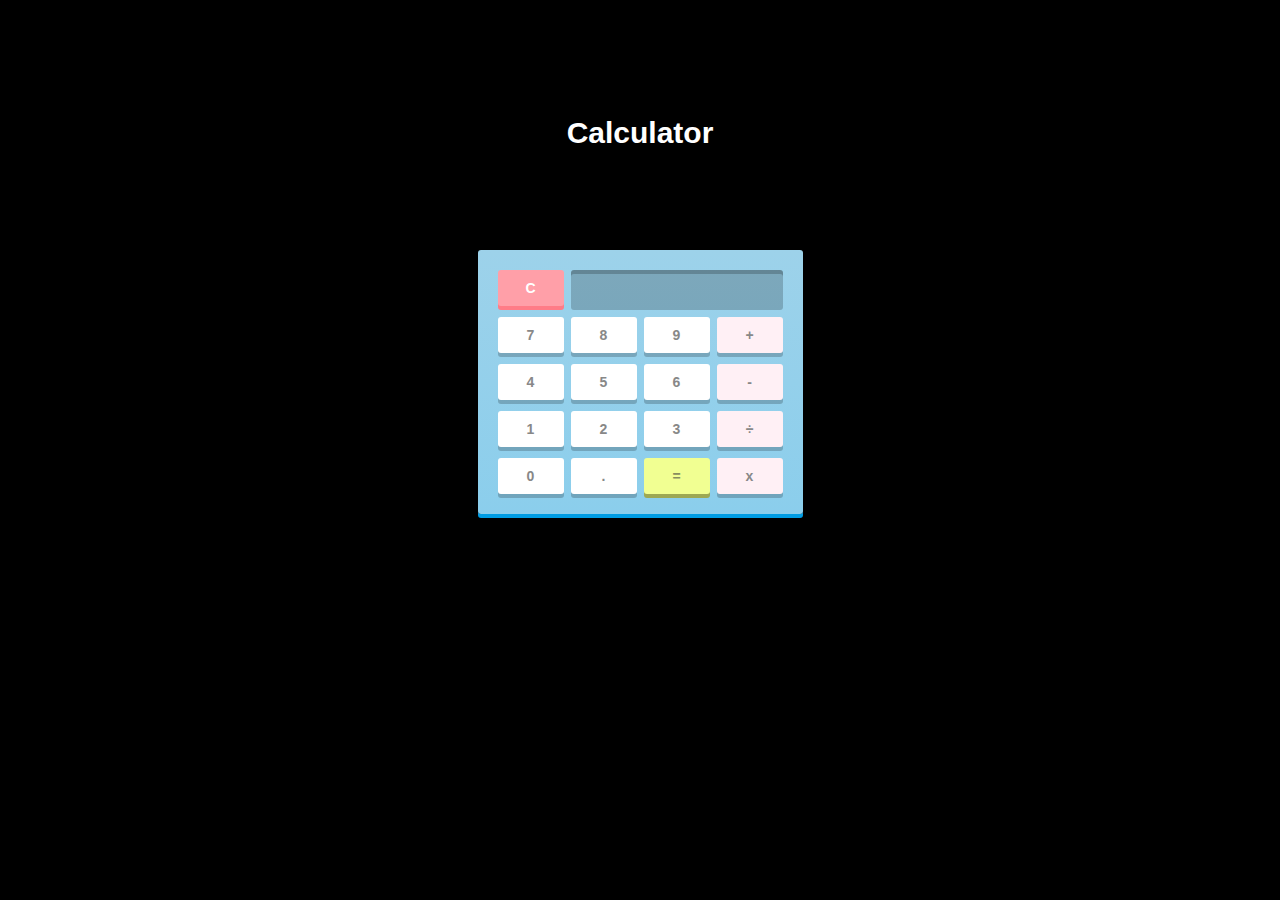
<file: Online calculator/calculator.html>
<!DOCTYPE html>
<html>
    <head>
        <title>JS Calculator</title>  
        <link rel="stylesheet" href="calculator.css">
    </head>
    <body>
        <br>
        <center>
            <p>Calculator</p>
        </center>
        <div id="calculator">
	       <div class="top">
		      <span class="clear">C</span>
		      <div class="screen"></div>
	       </div>
	
	       <div class="keys">
		      <span>7</span>
		      <span>8</span>
		      <span>9</span>
		      <span class="operator">+</span>
		      <span>4</span>
		      <span>5</span>
		      <span>6</span>
		      <span class="operator">-</span>
		      <span>1</span>
		      <span>2</span>
		      <span>3</span>
		      <span class="operator">÷</span>
		      <span>0</span>
		      <span>.</span>
		      <span class="eval">=</span>
		      <span class="operator">x</span>
	       </div>
        </div>

        
        <script src="http://thecodeplayer.com/uploads/js/prefixfree-1.0.7.js" type="text/javascript" type="text/javascript"></script>
        <script>
            
            var keys = document.querySelectorAll('#calculator span');
            var operators = ['+', '-', 'x', '÷'];
            var decimalAdded = false;
            for(var i = 0; i < keys.length; i++) {
	           keys[i].onclick = function(e) {
		       // Get the input and button values
		       var input = document.querySelector('.screen');
		       var inputVal = input.innerHTML;
		       var btnVal = this.innerHTML;
		
		      
		       if(btnVal == 'C') {
			      input.innerHTML = '';
			      decimalAdded = false;
		       }
		
		       
		       else if(btnVal == '=') {
			      var equation = inputVal;
			      var lastChar = equation[equation.length - 1];
			
			      
			      equation = equation.replace(/x/g, '*').replace(/÷/g, '/');
			
			      
			      if(operators.indexOf(lastChar) > -1 || lastChar == '.')
				     equation = equation.replace(/.$/, '');
			
			      if(equation)
				     input.innerHTML = eval(equation);
				
			      decimalAdded = false;
		       }
		  
		       
		       else if(operators.indexOf(btnVal) > -1) {
			      
			      var lastChar = inputVal[inputVal.length - 1];
			
			      
			      if(inputVal != '' && operators.indexOf(lastChar) == -1) 
				     input.innerHTML += btnVal;
			
			     
			      else if(inputVal == '' && btnVal == '-') 
				     input.innerHTML += btnVal;
			
			      
			      if(operators.indexOf(lastChar) > -1 && inputVal.length > 1) {
				     
				     input.innerHTML = inputVal.replace(/.$/, btnVal);
			      }
			
			      decimalAdded =false;
		       }
		
		       
		       else if(btnVal == '.') {
			      if(!decimalAdded) {
				     input.innerHTML += btnVal;
				     decimalAdded = true;
			      }
		       }
		
		       
		       else {
			      input.innerHTML += btnVal;
		       }
		
		       
		       e.preventDefault();
	           } 
            }    
		</script>
    </body>
</html>
<!--

    [[[[[[[[[[[[[[[      ]]]]]]]]]]]]]]]
    [::::::::::::::      ::::::::::::::]
    [::::::::::::::      ::::::::::::::]
    [::::::[[[[[[[:      :]]]]]]]::::::]
    [:::::[                      ]:::::]
    [:::::[                      ]:::::]
    [:::::[                      ]:::::]
    [:::::[                      ]:::::]
    [:::::[    Tarlan Askaruly   ]:::::]
    [:::::[       Brackets       ]:::::]
    [:::::[                      ]:::::]
    [:::::[                      ]:::::]
    [:::::[                      ]:::::]
    [:::::[                      ]:::::]
    [::::::[[[[[[[:      :]]]]]]]::::::]
    [::::::::::::::      ::::::::::::::]
    [::::::::::::::      ::::::::::::::]
    [[[[[[[[[[[[[[[      ]]]]]]]]]]]]]]]

-->
</file>
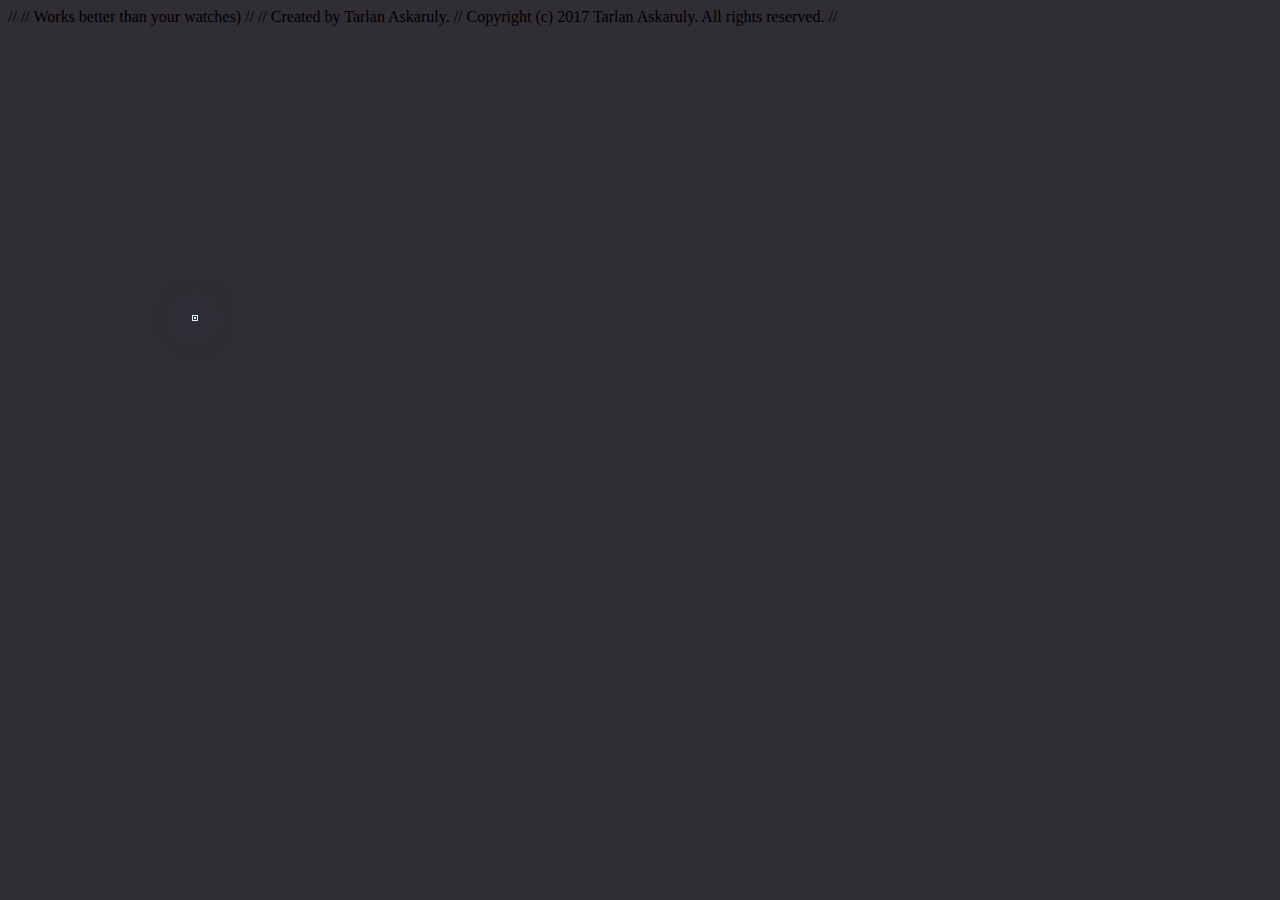
<file: Online clock/clock.html>
//
//  Works better than your watches)
//  
//  Created by Tarlan Askaruly.
//  Copyright (c) 2017 Tarlan Askaruly. All rights reserved.
//
<!DOCTYPE html>
<html>
    <link href="https://fonts.googleapis.com/css?family=Fjalla+One" rel="stylesheet">
    <link href="https://fonts.googleapis.com/css?family=Sedgwick+Ave+Display" rel="stylesheet">
    <link href="https://fonts.googleapis.com/css?family=Merriweather+Sans" rel="stylesheet">
    <link href="https://fonts.googleapis.com/css?family=Share+Tech+Mono" rel="stylesheet">
    <head>
        <title>web calendar</title>  
        <link rel="stylesheet" href="clock.css">
    </head>
    <body>
        <div id = "clock">
        
        </div>
        <script src="http://thecodeplayer.com/uploads/js/prefixfree-1.0.7.js" type="text/javascript" type="text/javascript"></script>
        <script>
            setInterval(function () {
                var date = new Date();
                
                var format = [
                    (date.getHours() < 10 ? "0" + date.getHours():date.getHours()),
                    (date.getMinutes() < 10 ? "0" + date.getMinutes():date.getMinutes()),
                    (date.getSeconds() < 10 ? "0" + date.getSeconds():date.getSeconds())
                ].join(":");
                
                document.getElementById('clock').innerHTML = format;
            }, 1000)        
        </script>
        <br>
        <br>
        <br>
    </body>
</html>
<!--

    [[[[[[[[[[[[[[[      ]]]]]]]]]]]]]]]
    [::::::::::::::      ::::::::::::::]
    [::::::::::::::      ::::::::::::::]
    [::::::[[[[[[[:      :]]]]]]]::::::]
    [:::::[                      ]:::::]
    [:::::[                      ]:::::]
    [:::::[                      ]:::::]
    [:::::[                      ]:::::]
    [:::::[    Tarlan Askaruly   ]:::::]
    [:::::[       Brackets       ]:::::]
    [:::::[                      ]:::::]
    [:::::[                      ]:::::]
    [:::::[                      ]:::::]
    [:::::[                      ]:::::]
    [::::::[[[[[[[:      :]]]]]]]::::::]
    [::::::::::::::      ::::::::::::::]
    [::::::::::::::      ::::::::::::::]
    [[[[[[[[[[[[[[[      ]]]]]]]]]]]]]]]

-->
</file>
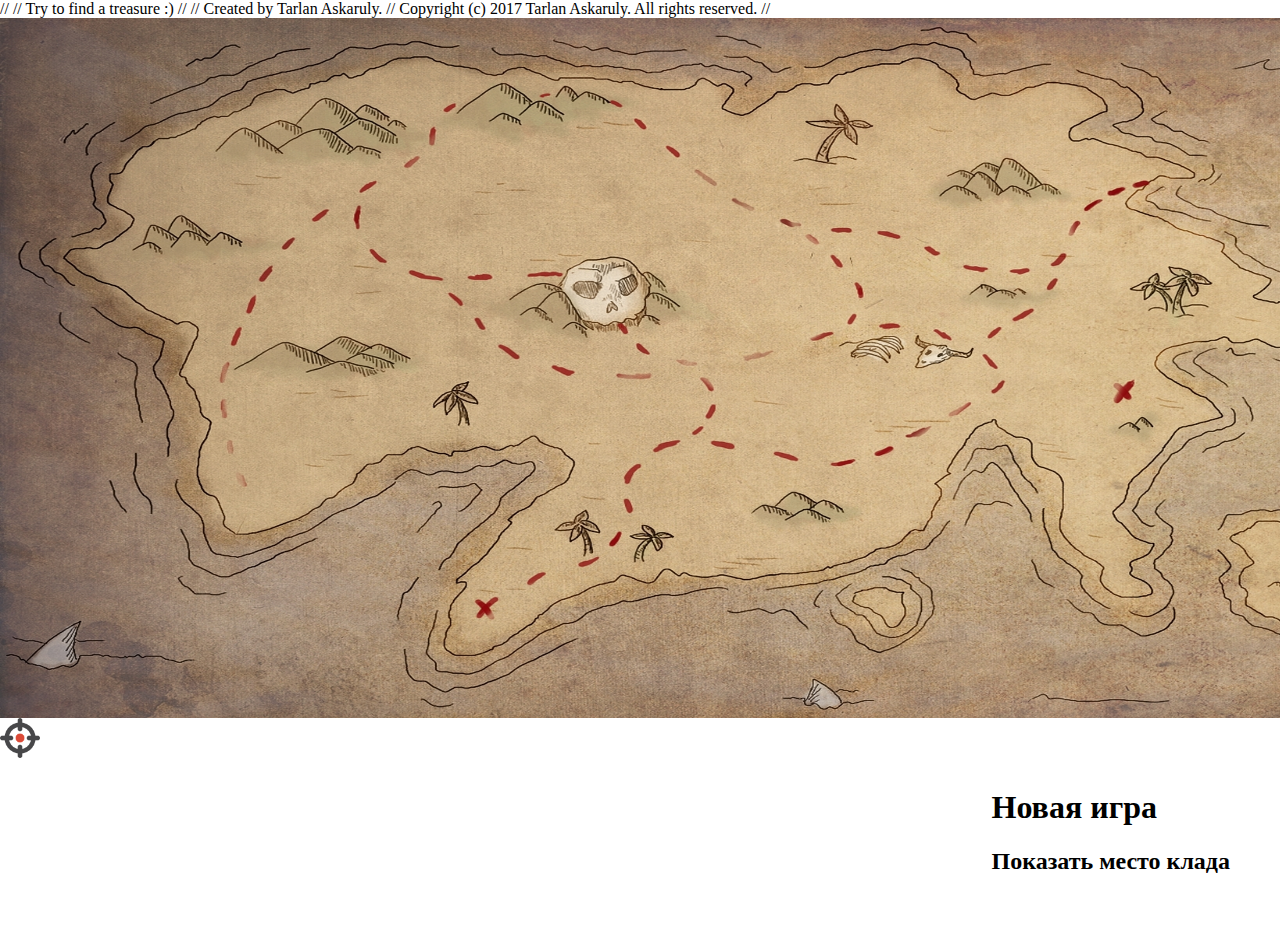
<file: Treasure map game/DOM.html>
//
// Try to find a treasure :)
// 
// Created by Tarlan Askaruly.
// Copyright (c) 2017 Tarlan Askaruly. All rights reserved.
//
<html>
	<head>
		<meta charset="UTF-8">
		<title>JS</title>
		<script src="https://code.jquery.com/jquery-3.2.1.js"></script>
		<style>
		body{
			
			margin:0;
			padding:0;
		}
		#tool{
			float:right;
			cursor:pointer;
			margin:50px;
		}
		#karta{
			float:left;
			cursor:none;
		}
		#kursor{
			width:40px;
			height:40px;
			cursor:none;
		}
		</style>
	<head>
	<body>
		
		<div id='karta'>
			<img src='karta.jpg' width='1500' height='700'>
		</div>
		<p id='dal'></p>
		<p id='pos'></p>
		<div id='tool'>
			<h1>Новая игра</h1>
			<h2>Показать место клада</h2>
		</div>
		<img id='kursor' src='g.png'>
		<script src='https://code.jquery.com/jquery-3.2.1.js'></script>
		<script>
			var ry,rx,rast;
			function newR(){
				ry=Math.floor(Math.random()*700);
				rx=Math.floor(Math.random()*1500);
				alert('Место клада обнавилось!');
			}
			newR();
			$('h1').click(newR);
			$('h2').click(function(){
				alert('X = '+rx+'\nY = '+ry);
			});
			$('#karta').mousemove(function(e){
				var x = e.pageX;
				var y = e.pageY;
				a=x-rx;
				b=y-ry;
				$('#karta').css('cursor','none');
				rast=Math.floor(Math.sqrt(a*a+b*b));
				$('#pos').text('X = '+e.pageX+'\nY = '+e.pageY);
				$('#dal').text('Вы далеко от клада на '+rast);
				$('#kursor').offset({
					left: e.pageX,
					top:e.pageY
				})
				if(rast<5){
					alert("Вы победили!");
					newR();
				}
			});
		</script>
	</body>
<html>
	
<!--

    [[[[[[[[[[[[[[[      ]]]]]]]]]]]]]]]
    [::::::::::::::      ::::::::::::::]
    [::::::::::::::      ::::::::::::::]
    [::::::[[[[[[[:      :]]]]]]]::::::]
    [:::::[                      ]:::::]
    [:::::[                      ]:::::]
    [:::::[                      ]:::::]
    [:::::[                      ]:::::]
    [:::::[    Tarlan Askaruly   ]:::::]
    [:::::[       Brackets       ]:::::]
    [:::::[                      ]:::::]
    [:::::[                      ]:::::]
    [:::::[                      ]:::::]
    [:::::[                      ]:::::]
    [::::::[[[[[[[:      :]]]]]]]::::::]
    [::::::::::::::      ::::::::::::::]
    [::::::::::::::      ::::::::::::::]
    [[[[[[[[[[[[[[[      ]]]]]]]]]]]]]]]

-->
</file>
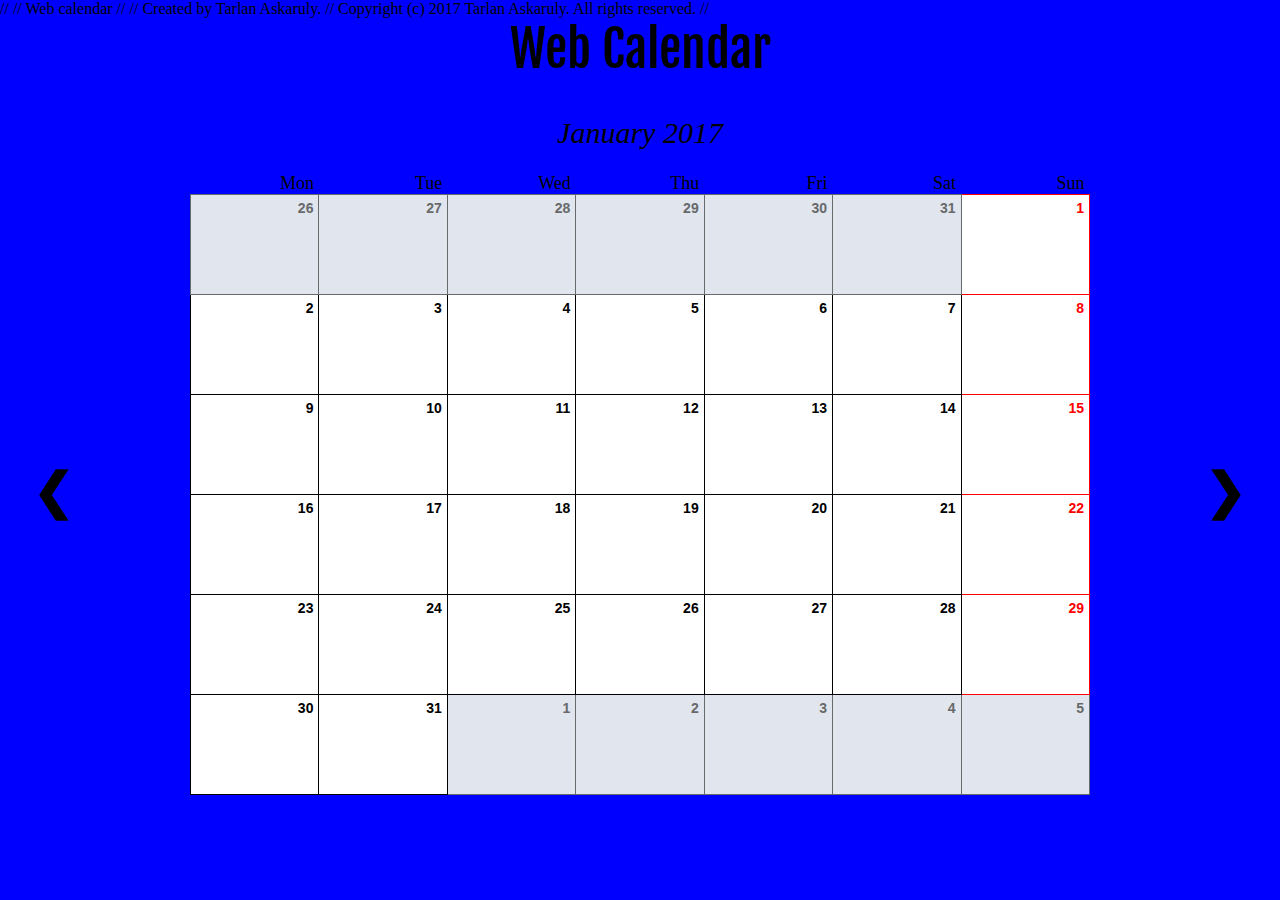
<file: Web calendar/calendar.html>
//
//  Web calendar
//  
//  Created by Tarlan Askaruly.
//  Copyright (c) 2017 Tarlan Askaruly. All rights reserved.
//
<!DOCTYPE html>
<html>
    <link href="https://fonts.googleapis.com/css?family=Fjalla+One" rel="stylesheet">
    <link href="https://fonts.googleapis.com/css?family=Sedgwick+Ave+Display" rel="stylesheet">
    <link href="https://fonts.googleapis.com/css?family=Merriweather+Sans" rel="stylesheet">
    <head>
        <title>web calendar</title>  
        <link rel="stylesheet" href="calendar.css">
    </head>
    <body>
        <br>
        <center>
            <p class = "name">Web Calendar</p>
            <br>
            <br>
        </center>
        <center>
        <div class = "slideshow-container">
            <div class = "mySlides fade" id = "january">
                <center>
                    <div class = "text">January 2017</div>
                </center>
                <br>
                <table>
                    <tr><td class = "days">Mon</td><td class = "days">Tue</td><td class = "days">Wed</td><td class = "days">Thu</td><td class = "days">Fri</td><td class = "days">Sat</td><td class = "days" id = "red">Sun</td></tr>
                    <tr><td class = "inc">26</td><td class = "inc">27</td><td class = "inc">28</td><td class = "inc">29</td><td class = "inc">30</td><td class = "inc">31</td><td class = "wnd">1</td></tr>
                    <tr><td class = "simp">2</td><td class = "simp">3</td><td class = "simp">4</td><td class = "simp">5</td><td class = "simp">6</td><td class = "simp">7</td><td class = "wnd">8</td></tr>
                    <tr><td class = "simp">9</td><td class = "simp">10</td><td class = "simp">11</td><td class = "simp">12</td><td class = "simp">13</td><td class = "simp">14</td><td class = "wnd">15</td></tr>
                    <tr><td class = "simp">16</td><td class = "simp">17</td><td class = "simp">18</td><td class = "simp">19</td><td class = "simp">20</td><td class = "simp">21</td><td class = "wnd">22</td></tr>
                    <tr><td class = "simp">23</td><td class = "simp">24</td><td class = "simp">25</td><td class = "simp">26</td><td class = "simp">27</td><td class = "simp">28</td><td class = "wnd">29</td></tr>
                    <tr><td class = "simp">30</td><td class = "simp">31</td><td class = "inc">1</td><td class = "inc">2</td><td class = "inc">3</td><td class = "inc">4</td><td class = "inc">5</td></tr>
                </table>
            </div>
            <div class = "mySlides fade" id = "february">
                <center>
                    <div class = "text">February 2017</div>
                </center>
                <br>
                <table>
                    <tr><td class = "days">Mon</td><td class = "days">Tue</td><td class = "days">Wed</td><td class = "days">Thu</td><td class = "days">Fri</td><td class = "days">Sat</td><td class = "days" id = "red">Sun</td></tr>
                    <tr><td class = "inc">30</td><td class = "inc">31</td><td class = "simp">1</td><td class = "simp">2</td><td class = "simp">3</td><td class = "simp">4</td><td class = "wnd">5</td></tr>
                    <tr><td class = "simp">6</td><td class = "simp">7</td><td class = "simp">8</td><td class = "simp">9</td><td class = "simp">10</td><td class = "simp">11</td><td class = "wnd">12</td></tr>
                    <tr><td class = "simp">13</td><td class = "simp">14</td><td class = "simp">15</td><td class = "simp">16</td><td class = "simp">17</td><td class = "simp">18</td><td class = "wnd">19</td></tr>
                    <tr><td class = "simp">20</td><td class = "simp">21</td><td class = "simp">22</td><td class = "simp">23</td><td class = "simp">24</td><td class = "simp">25</td><td class = "wnd">26</td></tr>
                    <tr><td class = "simp">27</td><td class = "simp">28</td><td class = "inc">1</td><td class = "inc">2</td><td class = "inc">3</td><td class = "inc">4</td><td class = "inc">5</td></tr>
                    <tr><td class = "inc">6</td><td class = "inc">7</td><td class = "inc">8</td><td class = "inc">9</td><td class = "inc">10</td><td class = "inc">11</td><td class = "inc">12</td></tr>
                </table>
            </div>
            <div class = "mySlides fade" id = "march">
                <center>
                    <div class = "text">March 2017</div>
                </center>
                <br>
                <table>
                    <tr><td class = "days">Mon</td><td class = "days">Tue</td><td class = "days">Wed</td><td class = "days">Thu</td><td class = "days">Fri</td><td class = "days">Sat</td><td class = "days" id = "red">Sun</td></tr>
                    <tr><td class = "inc">27</td><td class = "inc">28</td><td class = "simp">1</td><td class = "simp">2</td><td class = "simp">3</td><td class = "simp">4</td><td class = "wnd">5</td></tr>
                    <tr><td class = "simp">6</td><td class = "simp">7</td><td class = "simp">8</td><td class = "simp">9</td><td class = "simp">10</td><td class = "simp">11</td><td class = "wnd">12</td></tr>
                    <tr><td class = "simp">13</td><td class = "simp">14</td><td class = "simp">15</td><td class = "simp">16</td><td class = "simp">17</td><td class = "simp">18</td><td class = "wnd">19</td></tr>
                    <tr><td class = "simp">20</td><td class = "simp">21</td><td class = "simp">22</td><td class = "simp">23</td><td class = "simp">24</td><td class = "simp">25</td><td class = "wnd">26</td></tr>
                    <tr><td class = "simp">27</td><td class = "simp">28</td><td class = "simp">29</td><td class = "simp">30</td><td class = "simp">31</td><td class = "inc">1</td><td class = "inc">2</td></tr>
                    <tr><td class = "inc">3</td><td class = "inc">4</td><td class = "inc">5</td><td class = "inc">6</td><td class = "inc">7</td><td class = "inc">8</td><td class = "inc">9</td></tr>
                </table>
            </div>
            <div class = "mySlides fade" id = "april">
                <center>
                    <div class = "text">April 2017</div>
                </center>
                <br>
                <table>
                    <tr><td class = "days">Mon</td><td class = "days">Tue</td><td class = "days">Wed</td><td class = "days">Thu</td><td class = "days">Fri</td><td class = "days">Sat</td><td class = "days" id = "red">Sun</td></tr>
                    <tr><td class = "inc">27</td><td class = "inc">28</td><td class = "inc">29</td><td class = "inc">30</td><td class = "inc">31</td><td class = "simp">1</td><td class = "wnd">2</td></tr>
                    <tr><td class = "simp">3</td><td class = "simp">4</td><td class = "simp">5</td><td class = "simp">6</td><td class = "simp">7</td><td class = "simp">8</td><td class = "wnd">9</td></tr>
                    <tr><td class = "simp">10</td><td class = "simp">11</td><td class = "simp">12</td><td class = "simp">13</td><td class = "simp">14</td><td class = "simp">15</td><td class = "wnd">16</td></tr>
                    <tr><td class = "simp">17</td><td class = "simp">18</td><td class = "simp">19</td><td class = "simp">20</td><td class = "simp">21</td><td class = "simp">22</td><td class = "wnd">23</td></tr>
                    <tr><td class = "simp">24</td><td class = "simp">25</td><td class = "simp">26</td><td class = "simp">27</td><td class = "simp">28</td><td class = "simp">29</td><td class = "wnd">30</td></tr>
                    <tr><td class = "inc">1</td><td class = "inc">2</td><td class = "inc">3</td><td class = "inc">4</td><td class = "inc">5</td><td class = "inc">6</td><td class = "inc">7</td></tr>
                </table>
            </div>
            <div class = "mySlides fade" id = "may">
                <center>
                    <div class = "text">May 2017</div>
                </center>
                <br>
                <table>
                    <tr><td class = "days">Mon</td><td class = "days">Tue</td><td class = "days">Wed</td><td class = "days">Thu</td><td class = "days">Fri</td><td class = "days">Sat</td><td class = "days" id = "red">Sun</td></tr>
                    <tr><td class = "simp">1</td><td class = "simp">2</td><td class = "simp">3</td><td class = "simp">4</td><td class = "simp">5</td><td class = "simp">6</td><td class = "wnd">7</td></tr>
                    <tr><td class = "simp">8</td><td class = "simp">9</td><td class = "simp">10</td><td class = "simp">11</td><td class = "simp">12</td><td class = "simp">13</td><td class = "wnd">14</td></tr>
                    <tr><td class = "simp">15</td><td class = "simp">16</td><td class = "simp">17</td><td class = "simp">18</td><td class = "simp">19</td><td class = "simp">20</td><td class = "wnd">21</td></tr>
                    <tr><td class = "simp">22</td><td class = "simp">23</td><td class = "simp">24</td><td class = "simp">25</td><td class = "simp">26</td><td class = "simp">27</td><td class = "wnd">28</td></tr>
                    <tr><td class = "simp">29</td><td class = "simp">30</td><td class = "simp">31</td><td class = "inc">1</td><td class = "inc">2</td><td class = "inc">3</td><td class = "inc">4</td></tr>
                    <tr><td class = "inc">5</td><td class = "inc">6</td><td class = "inc">7</td><td class = "inc">8</td><td class = "inc">9</td><td class = "inc">10</td><td class = "inc">11</td></tr>
                </table>
            </div>
            <div class = "mySlides fade" id = "june">
                <center>
                    <div class = "text">June 2017</div>
                </center>
                <br>
                <table>
                    <tr><td class = "days">Mon</td><td class = "days">Tue</td><td class = "days">Wed</td><td class = "days">Thu</td><td class = "days">Fri</td><td class = "days">Sat</td><td class = "days" id = "red">Sun</td></tr>
                    <tr><td class = "inc">29</td><td class = "inc">30</td><td class = "inc">31</td><td class = "simp">1</td><td class = "simp">2</td><td class = "simp">3</td><td class = "wnd">4</td></tr>
                    <tr><td class = "simp">5</td><td class = "simp">6</td><td class = "simp">7</td><td class = "simp">8</td><td class = "simp">9</td><td class = "simp">10</td><td class = "wnd">11</td></tr>
                    <tr><td class = "simp">12</td><td class = "simp">13</td><td class = "simp">14</td><td class = "simp">15</td><td class = "simp">16</td><td class = "simp">17</td><td class = "wnd">18</td></tr>
                    <tr><td class = "simp">19</td><td class = "simp">20</td><td class = "simp">21</td><td class = "simp">22</td><td class = "simp">23</td><td class = "simp">24</td><td class = "wnd">25</td></tr>
                    <tr><td class = "simp">26</td><td class = "simp">27</td><td class = "simp">28</td><td class = "simp">29</td><td class = "simp">30</td><td class = "inc">1</td><td class = "inc">2</td></tr>
                    <tr><td class = "inc">3</td><td class = "inc">4</td><td class = "inc">5</td><td class = "inc">6</td><td class = "inc">7</td><td class = "inc">8</td><td class = "inc">9</td></tr>
                </table>
            </div>
            <div class = "mySlides fade" id = "july">
                <center>
                    <div class = "text">July 2017</div>
                </center>
                <br>
                <table>
                    <tr><td class = "days">Mon</td><td class = "days">Tue</td><td class = "days">Wed</td><td class = "days">Thu</td><td class = "days">Fri</td><td class = "days">Sat</td><td class = "days" id = "red">Sun</td></tr>
                    <tr><td class = "inc">26</td><td class = "inc">27</td><td class = "inc">28</td><td class = "inc">29</td><td class = "inc">30</td><td class = "simp">1</td><td class = "wnd">2</td></tr>
                    <tr><td class = "simp">3</td><td class = "simp">4</td><td class = "simp">5</td><td class = "simp">6</td><td class = "simp">7</td><td class = "simp">8</td><td class = "wnd">9</td></tr>
                    <tr><td class = "simp">10</td><td class = "simp">11</td><td class = "simp">12</td><td class = "simp">13</td><td class = "simp">14</td><td class = "simp">15</td><td class = "wnd">16</td></tr>
                    <tr><td class = "simp">17</td><td class = "simp">18</td><td class = "simp">19</td><td class = "simp">20</td><td class = "simp">21</td><td class = "simp">22</td><td class = "wnd">23</td></tr>
                    <tr><td class = "simp">24</td><td class = "simp">25</td><td class = "simp">26</td><td class = "simp">27</td><td class = "simp">28</td><td class = "simp">29</td><td class = "wnd">30</td></tr>
                    <tr><td class = "simp">31</td><td class = "inc">1</td><td class = "inc">2</td><td class = "inc">3</td><td class = "inc">4</td><td class = "inc">5</td><td class = "inc">6</td></tr>
                </table>
            </div>
            <div class = "mySlides fade" id = "august">
                <center>
                    <div class = "text">August 2017</div>
                </center>
                <br>
                <table>
                    <tr><td class = "days">Mon</td><td class = "days">Tue</td><td class = "days">Wed</td><td class = "days">Thu</td><td class = "days">Fri</td><td class = "days">Sat</td><td class = "days" id = "red">Sun</td></tr>
                    <tr><td class = "inc">31</td><td class = "simp">1</td><td class = "simp">2</td><td class = "simp">3</td><td class = "simp">4</td><td class = "simp">5</td><td class = "wnd">6</td></tr>
                    <tr><td class = "simp">7</td><td class = "simp">8</td><td class = "simp">9</td><td class = "simp">10</td><td class = "simp">11</td><td class = "simp">12</td><td class = "wnd">13</td></tr>
                    <tr><td class = "simp">14</td><td class = "simp">15</td><td class = "simp">16</td><td class = "simp">17</td><td class = "simp">18</td><td class = "simp">19</td><td class = "wnd">20</td></tr>
                    <tr><td class = "simp">21</td><td class = "simp">22</td><td class = "simp">23</td><td class = "simp">24</td><td class = "simp">25</td><td class = "simp">26</td><td class = "wnd">27</td></tr>
                    <tr><td class = "simp">28</td><td class = "simp">29</td><td class = "simp">30</td><td class = "simp">31</td><td class = "inc">1</td><td class = "inc">2</td><td class = "inc">3</td></tr>
                    <tr><td class = "inc">4</td><td class = "inc">5</td><td class = "inc">6</td><td class = "inc">7</td><td class = "inc">8</td><td class = "inc">9</td><td class = "inc">10</td></tr>
                </table>
            </div>
            <div class = "mySlides fade" id = "september">
                <center>
                    <div class = "text">September 2017</div>
                </center>
                <br>
                <table>
                    <tr><td class = "days">Mon</td><td class = "days">Tue</td><td class = "days">Wed</td><td class = "days">Thu</td><td class = "days">Fri</td><td class = "days">Sat</td><td class = "days" id = "red">Sun</td></tr>
                    <tr><td class = "inc">28</td><td class = "inc">29</td><td class = "inc">30</td><td class = "inc">31</td><td class = "simp">1</td><td class = "simp">2</td><td class = "wnd">3</td></tr>
                    <tr><td class = "simp">4</td><td class = "simp">5</td><td class = "simp">6</td><td class = "simp">7</td><td class = "simp">8</td><td class = "simp">9</td><td class = "wnd">10</td></tr>
                    <tr><td class = "simp">11</td><td class = "simp">12</td><td class = "simp">13</td><td class = "simp">14</td><td class = "simp">15</td><td class = "simp">16</td><td class = "wnd">17</td></tr>
                    <tr><td class = "simp">18</td><td class = "simp">19</td><td class = "simp">20</td><td class = "simp">21</td><td class = "simp">22</td><td class = "simp">23</td><td class = "wnd">24</td></tr>
                    <tr><td class = "simp">25</td><td class = "simp">26</td><td class = "simp">27</td><td class = "simp">28</td><td class = "simp">29</td><td class = "simp">30</td><td class = "inc">1</td></tr>
                    <tr><td class = "inc">2</td><td class = "inc">3</td><td class = "inc">4</td><td class = "inc">5</td><td class = "inc">6</td><td class = "inc">7</td><td class = "inc">8</td></tr>
                </table>
            </div>
            <div class = "mySlides fade" id = "october">
                <center>
                    <div class = "text">October 2017</div>
                </center>
                <br>
                <table>
                    <tr><td class = "days">Mon</td><td class = "days">Tue</td><td class = "days">Wed</td><td class = "days">Thu</td><td class = "days">Fri</td><td class = "days">Sat</td><td class = "days" id = "red">Sun</td></tr>
                    <tr><td class = "inc">25</td><td class = "inc">26</td><td class = "inc">27</td><td class = "inc">28</td><td class = "inc">29</td><td class = "inc">30</td><td class = "wnd">1</td></tr>
                    <tr><td class = "simp">2</td><td class = "simp">3</td><td class = "simp">4</td><td class = "simp">5</td><td class = "simp">6</td><td class = "simp">7</td><td class = "wnd">8</td></tr>
                    <tr><td class = "simp">9</td><td class = "simp">10</td><td class = "simp">11</td><td class = "simp">12</td><td class = "simp">13</td><td class = "simp">14</td><td class = "wnd">15</td></tr>
                    <tr><td class = "simp">16</td><td class = "simp">17</td><td class = "simp">18</td><td class = "simp">19</td><td class = "simp">20</td><td class = "simp">21</td><td class = "wnd">22</td></tr>
                    <tr><td class = "simp">23</td><td class = "simp">24</td><td class = "simp">25</td><td class = "simp">26</td><td class = "simp">27</td><td class = "simp">28</td><td class = "wnd">29</td></tr>
                    <tr><td class = "simp">30</td><td class = "simp">31</td><td class = "inc">1</td><td class = "inc">2</td><td class = "inc">3</td><td class = "inc">4</td><td class = "inc">5</td></tr>
                </table>
            </div>
            <div class = "mySlides fade" id = "november">
                <center>
                    <div class = "text">November 2017</div>
                </center>
                <br>
                <table>
                    <tr><td class = "days">Mon</td><td class = "days">Tue</td><td class = "days">Wed</td><td class = "days">Thu</td><td class = "days">Fri</td><td class = "days">Sat</td><td class = "days" id = "red">Sun</td></tr>
                    <tr><td class = "inc">30</td><td class = "inc">31</td><td class = "simp">1</td><td class = "simp">2</td><td class = "simp">3</td><td class = "simp">4</td><td class = "wnd">5</td></tr>
                    <tr><td class = "simp">6</td><td class = "simp">7</td><td class = "simp">8</td><td class = "simp">9</td><td class = "simp">10</td><td class = "simp">11</td><td class = "wnd">12</td></tr>
                    <tr><td class = "simp">13</td><td class = "simp">14</td><td class = "simp">15</td><td class = "simp">16</td><td class = "simp">17</td><td class = "simp">18</td><td class = "wnd">19</td></tr>
                    <tr><td class = "simp">20</td><td class = "simp">21</td><td class = "simp">22</td><td class = "simp">23</td><td class = "simp">24</td><td class = "simp">25</td><td class = "wnd">26</td></tr>
                    <tr><td class = "simp">27</td><td class = "simp">28</td><td class = "simp">29</td><td class = "simp">30</td><td class = "inc">1</td><td class = "inc">2</td><td class = "inc">3</td></tr>
                    <tr><td class = "inc">4</td><td class = "inc">5</td><td class = "inc">6</td><td class = "inc">7</td><td class = "inc">8</td><td class = "inc">9</td><td class = "inc">10</td></tr>
                </table>
            </div>
            <div class = "mySlides fade" id = "december">
                <center>
                    <div class = "text">December 2017</div>
                </center>
                <br>
                <table>
                    <tr><td class = "days">Mon</td><td class = "days">Tue</td><td class = "days">Wed</td><td class = "days">Thu</td><td class = "days">Fri</td><td class = "days">Sat</td><td class = "days" id = "red">Sun</td></tr>
                    <tr><td class = "inc">27</td><td class = "inc">28</td><td class = "inc">29</td><td class = "inc">30</td><td class = "simp">1</td><td class = "simp">2</td><td class = "wnd">3</td></tr>
                    <tr><td class = "simp">4</td><td class = "simp">5</td><td class = "simp">6</td><td class = "simp">7</td><td class = "simp">8</td><td class = "simp">9</td><td class = "wnd">10</td></tr>
                    <tr><td class = "simp">11</td><td class = "simp">12</td><td class = "simp">13</td><td class = "simp">14</td><td class = "simp">15</td><td class = "simp">16</td><td class = "wnd">17</td></tr>
                    <tr><td class = "simp">18</td><td class = "simp">19</td><td class = "simp">20</td><td class = "simp">21</td><td class = "simp">22</td><td class = "simp">23</td><td class = "wnd">24</td></tr>
                    <tr><td class = "simp">25</td><td class = "simp">26</td><td class = "simp">27</td><td class = "simp">28</td><td class = "simp">29</td><td class = "simp">30</td><td class = "simp">31</td></tr>
                    <tr><td class = "inc">1</td><td class = "inc">2</td><td class = "inc">3</td><td class = "inc">4</td><td class = "inc">5</td><td class = "inc">6</td><td class = "inc">7</td></tr>
                </table>
            </div>
            <a class="prev" onclick="plusSlides(-1)">&#10094;</a>
            <a class="next" onclick="plusSlides(1)">&#10095;</a>
        </div>
        </center>
        <script src="http://thecodeplayer.com/uploads/js/prefixfree-1.0.7.js" type="text/javascript" type="text/javascript"></script>
        <script>
            var slideIndex = 1;
            showSlides(slideIndex);
            function plusSlides(n) {
                showSlides(slideIndex += n);
            }

            function currentSlide(n) {
                showSlides(slideIndex = n);
            }

            function showSlides(n) {
                var i;
                var slides = document.getElementsByClassName("mySlides");
                if (n > slides.length) {slideIndex = 1} 
                if (n < 1) {slideIndex = slides.length}
                for (i = 0; i < slides.length; i++) {
                    slides[i].style.display = "none"; 
                }
                slides[slideIndex-1].style.display = "block"; 
            }
        </script>
        <br>
        <br>
        <br>
    </body>
</html>
<!--

    [[[[[[[[[[[[[[[      ]]]]]]]]]]]]]]]
    [::::::::::::::      ::::::::::::::]
    [::::::::::::::      ::::::::::::::]
    [::::::[[[[[[[:      :]]]]]]]::::::]
    [:::::[                      ]:::::]
    [:::::[                      ]:::::]
    [:::::[                      ]:::::]
    [:::::[                      ]:::::]
    [:::::[    Tarlan Askaruly   ]:::::]
    [:::::[       Brackets       ]:::::]
    [:::::[                      ]:::::]
    [:::::[                      ]:::::]
    [:::::[                      ]:::::]
    [:::::[                      ]:::::]
    [::::::[[[[[[[:      :]]]]]]]::::::]
    [::::::::::::::      ::::::::::::::]
    [::::::::::::::      ::::::::::::::]
    [[[[[[[[[[[[[[[      ]]]]]]]]]]]]]]]

-->
</file>
<file: Online calculator/calculator.css>
* {
	margin: 0;
	padding: 0;
	box-sizing: border-box;
	
	/* Better text styling */
	font: bold 14px Arial, sans-serif;
}


html {
	height: 100%;
	background: black;
    background-size: cover;
}

#calculator {
	width: 325px;
	height: auto;
	
	margin: 100px auto;
	padding: 20px 20px 9px;
	
	background: #9dd2ea;
	background: linear-gradient(#9dd2ea, #8bceec);
	border-radius: 3px;
	box-shadow: 0px 4px #009de4, 0px 10px 15px rgba(0, 0, 0, 0.2);
}


.top span.clear {
	float: left;
}


.top .screen {
	height: 40px;
	width: 212px;
	
	float: right;
	
	padding: 0 10px;
	
	background: rgba(0, 0, 0, 0.2);
	border-radius: 3px;
	box-shadow: inset 0px 4px rgba(0, 0, 0, 0.2);
	
	
	font-size: 17px;
	line-height: 40px;
	color: white;
	text-shadow: 1px 1px 2px rgba(0, 0, 0, 0.2);
	text-align: right;
	letter-spacing: 1px;
}

.keys, .top {overflow: hidden;}


.keys span, .top span.clear {
	float: left;
	position: relative;
	top: 0;
	
	cursor: pointer;
	
	width: 66px;
	height: 36px;
	
	background: white;
	border-radius: 3px;
	box-shadow: 0px 4px rgba(0, 0, 0, 0.2);
	
	margin: 0 7px 11px 0;
	
	color: #888;
	line-height: 36px;
	text-align: center;
	
	
	user-select: none;
	
	
	transition: all 0.2s ease;
}


.keys span.operator {
	background: #FFF0F5;
	margin-right: 0;
}

.keys span.eval {
	background: #f1ff92;
	box-shadow: 0px 4px #9da853;
	color: #888e5f;
}

.top span.clear {
	background: #ff9fa8;
	box-shadow: 0px 4px #ff7c87;
	color: white;
}

.keys span:hover {
	background: #9c89f6;
	box-shadow: 0px 4px #6b54d3;
	color: white;
}

.keys span.eval:hover {
	background: #abb850;
	box-shadow: 0px 4px #717a33;
	color: #ffffff;
}

.top span.clear:hover {
	background: #f68991;
	box-shadow: 0px 4px #d3545d;
	color: white;
}


.keys span:active {
	box-shadow: 0px 0px #6b54d3;
	top: 4px;
}

.keys span.eval:active {
	box-shadow: 0px 0px #717a33;
	top: 4px;
}

.top span.clear:active {
	top: 4px;
	box-shadow: 0px 0px #d3545d;
}
p{
    color:white;
    font-size: 30px;
    margin-top: 100px;
}
</file>
<file: Online clock/clock.css>
body{
    background: #302e34;
}
#clock{
    position: absolute;
    top: 35%;
    left: 15%;
    font-family: 'Share Mono', monospace;
    font-size: 200px;
    color: #def1ff;
    text-shadow: 0 0 50px #2a14ff; 
    border: double #def1ff;
    box-shadow: 0 0 50px #3a14ff
}
</file>
<file: Web calendar/calendar.css>
* {
	margin: 0;
	padding: 0;
	box-sizing: border-box;
	
	/* Better text styling */
}


html {
	height: 100%;
	background: blue;
    background-size: cover;
}
a{
    font-family: 'Merriweather Sans', sans-serif;
    font-size: 20px;
}
.text{
    font-size: 30px;
    font-style: italic;
}
table{
    width:900px;
    border-collapse: collapse;
    text-align: right;
}
.inc{
    color: #67696b;
    background-color: #e1e5ed;
}
.simp{
    background-color: white;
}
.wnd{
    color:red;
    background-color: white;
}
td{
    font-size:18px;
    border:1px solid;
    vertical-align: top;
    padding-top: 5px;
    padding-right: 5px;
    width: 14.28%;
}
.simp{
    font: bold 14px Arial, sans-serif;
   height: 100px; 
}
.wnd{
    font: bold 14px Arial, sans-serif;
    height: 100px;
}
.inc{
    font: bold 14px Arial, sans-serif;
    height: 100px;
}
.days{
    border:none;
    height:10px
}

* {box-sizing:border-box}

.slideshow-container {
  max-width: 100%;
  position: relative;
  margin: auto;
}
.mySlides {
    display: none;
}

.prev, .next {
  cursor: pointer;
  position: absolute;
  top: 50%;
  width: 10%;
  margin-top: -22px;
  padding: 25px;
  color: black;
  font-weight: bold;
  font-size: 50px;
  transition: 0.6s ease;
  border-radius: 0 3px 3px 0;
}
.prev{
    left: -10px;
    border-radius: 3px 0 0 3px;
}

.next {
    right: -10px;
    border-radius: 3px 0 0 3px;
}

#january{
    display: block;
}
.name{
    font-family: 'Fjalla One', sans-serif;
    font-size: 50px
}
</file>
